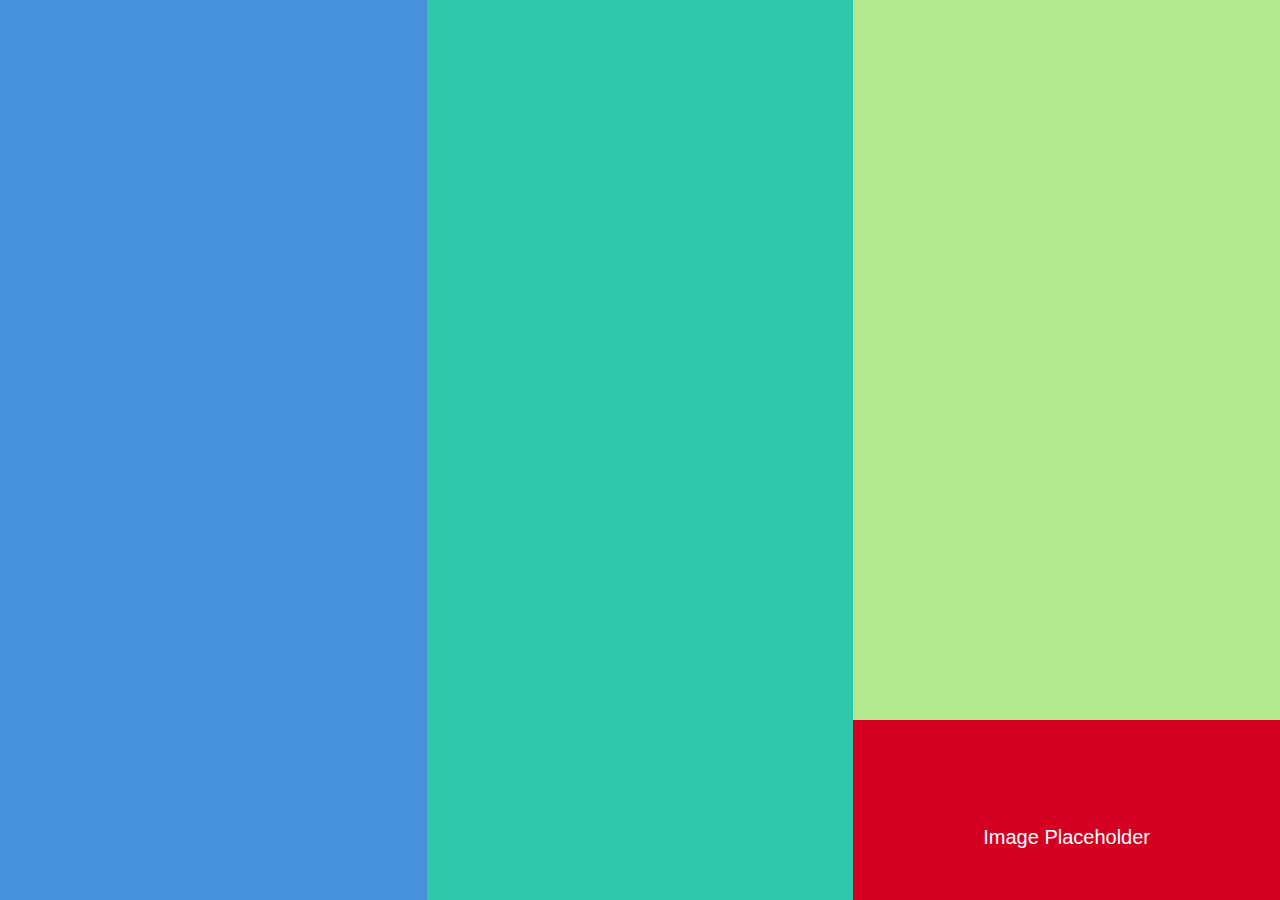
<file: second/index.html>
<!-- Put your HTML HERE, make sure to connect your style.css sheet -->

<!DOCTYPE html>
<html>
<head>
    <title>hmtl-layout second</title>
    <meta charset="utf-8">
    <meta name="viewport" content="width=device-width, initial-scale=1">

    <!-- RESET -->
    <link rel="stylesheet" href="reset.css">

    <!-- STYLES -->
    <link rel="stylesheet" href="style.css">


</head>
  <body>

    <main role="main">

      <section class = "blue">

      </section>

      <section class = "teal">

      </section>

      <section class = "lime">

            <section class = image-placeholder>

              <h2>Image Placeholder</h2>

            </section>

      </section>



    </main>

  </body>
</html>
</file>
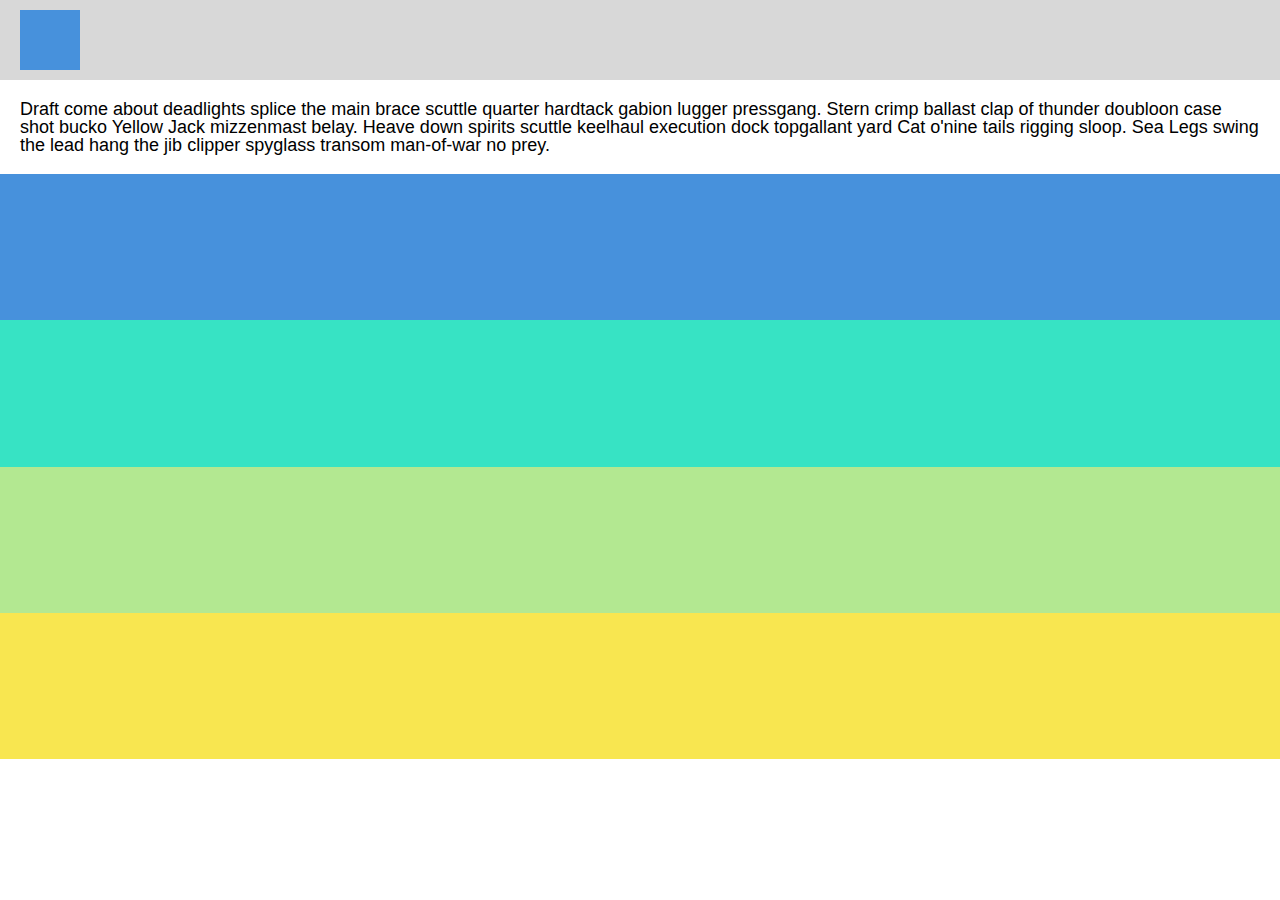
<file: third/index.html>
<!-- Put your HTML HERE, make sure to connect your style.css sheet -->

<!DOCTYPE html>
<html>
<head>
    <title>hmtl-layout second</title>
    <meta charset="utf-8">
    <meta name="viewport" content="width=device-width, initial-scale=1">

    <!-- RESET -->
    <link rel="stylesheet" href="reset.css">

    <!-- STYLES -->
    <link rel="stylesheet" href="style.css">


</head>
  <body>

    <main role="main">

      <header class="nav-bar">

          <section class="blue-button">

          </section>

      </header>

      <section class="main-text">

          <p>Draft come about deadlights splice the main brace scuttle quarter
             hardtack gabion lugger pressgang. Stern crimp ballast clap of
              thunder doubloon case shot bucko Yellow Jack mizzenmast belay.
               Heave down spirits scuttle keelhaul execution dock topgallant
                yard Cat o'nine tails rigging sloop. Sea Legs swing the lead
                 hang the jib clipper spyglass transom man-of-war no prey.
          </p>

      </section>

      <section class="main-colored-bars">

        <section class="blue">

        </section>

        <section class="teal">

        </section>

        <section class="lime">

        </section>

        <section class="yellow">

        </section>

      </section>


    </main>

  </body>
</html>
</file>
<file: second/style.css>
.blue {

  width: calc(100%  /3);
  height: 100vh;
  background: #4791dc;
  float: left;
}

.teal {

  width: calc(100%  /3);
  height: 100vh;
  background: #30c7ac;
  float: left;
}

.lime {

  width: calc(100%  /3);
  height: 100vh;
  background: #b3e891;
  float: left;
  position: relative;
}

.image-placeholder{

  background: #d50021;
  height: 20vh;
  width:100%;
  position: absolute;
  bottom: 0;

}

.image-placeholder h2{

  color: #fff;
  font-size: 20px;
  text-align: center;
  padding-top: 25%;
  font-family: sans-serif;
  font-weight: lighter;

}
</file>
<file: third/style.css>
.nav-bar {

background: #d8d8d8;
height: 80px;
position: relative;;
}

.blue-button{

  background: #4791dc;
  height: 60px;
  width: 60px;
  position: absolute;
  left: 20px;
  top: 10px;
}

.main-text p{

  padding: 20px;
  font-family: Ariel, sans-serif;
  font-size: 18px;
  font-weight:lighter;
}

.main-colored-bars{

  width: 100%;
  height: 65vh;

}

.blue{
  height: calc(100% / 4);
  width: 100%;
  background: #4791dc;
}

.teal{
  height: calc(100% / 4);
  width: 100%;
  background: #37e3c4;
}

.lime{
  height: calc(100% / 4);
  width: 100%;
  background: #b3e891;
}

.yellow{
  height: calc(100% / 4);
  width: 100%;
  background: #f8e650;
}
</file>
